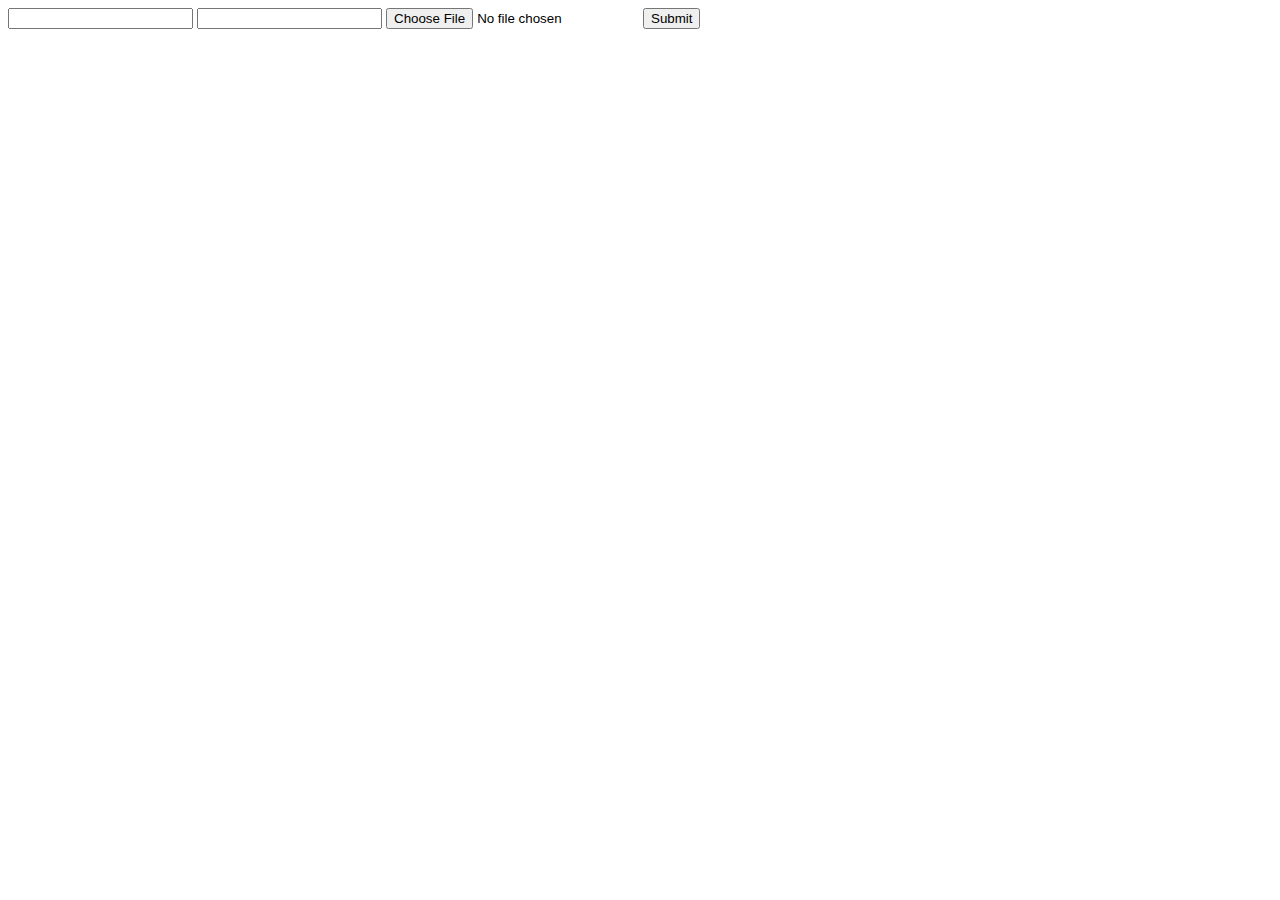
<file: RemindMeWeb/WebContent/register.html>
<!DOCTYPE html PUBLIC "-//W3C//DTD HTML 4.01 Transitional//EN" "http://www.w3.org/TR/html4/loose.dtd">
<html>
<head>
<meta http-equiv="Content-Type" content="text/html; charset=ISO-8859-1">
<title>Insert title here</title>
</head>
<body>
	<form action="post">
		<input type="text" name="username" /> 
		<input type="password" name="pass" /> 
		<input type="file" name="picture" /> 
		<input type="submit" name="Submit" />
	</form>
</body>
</html>
</file>
